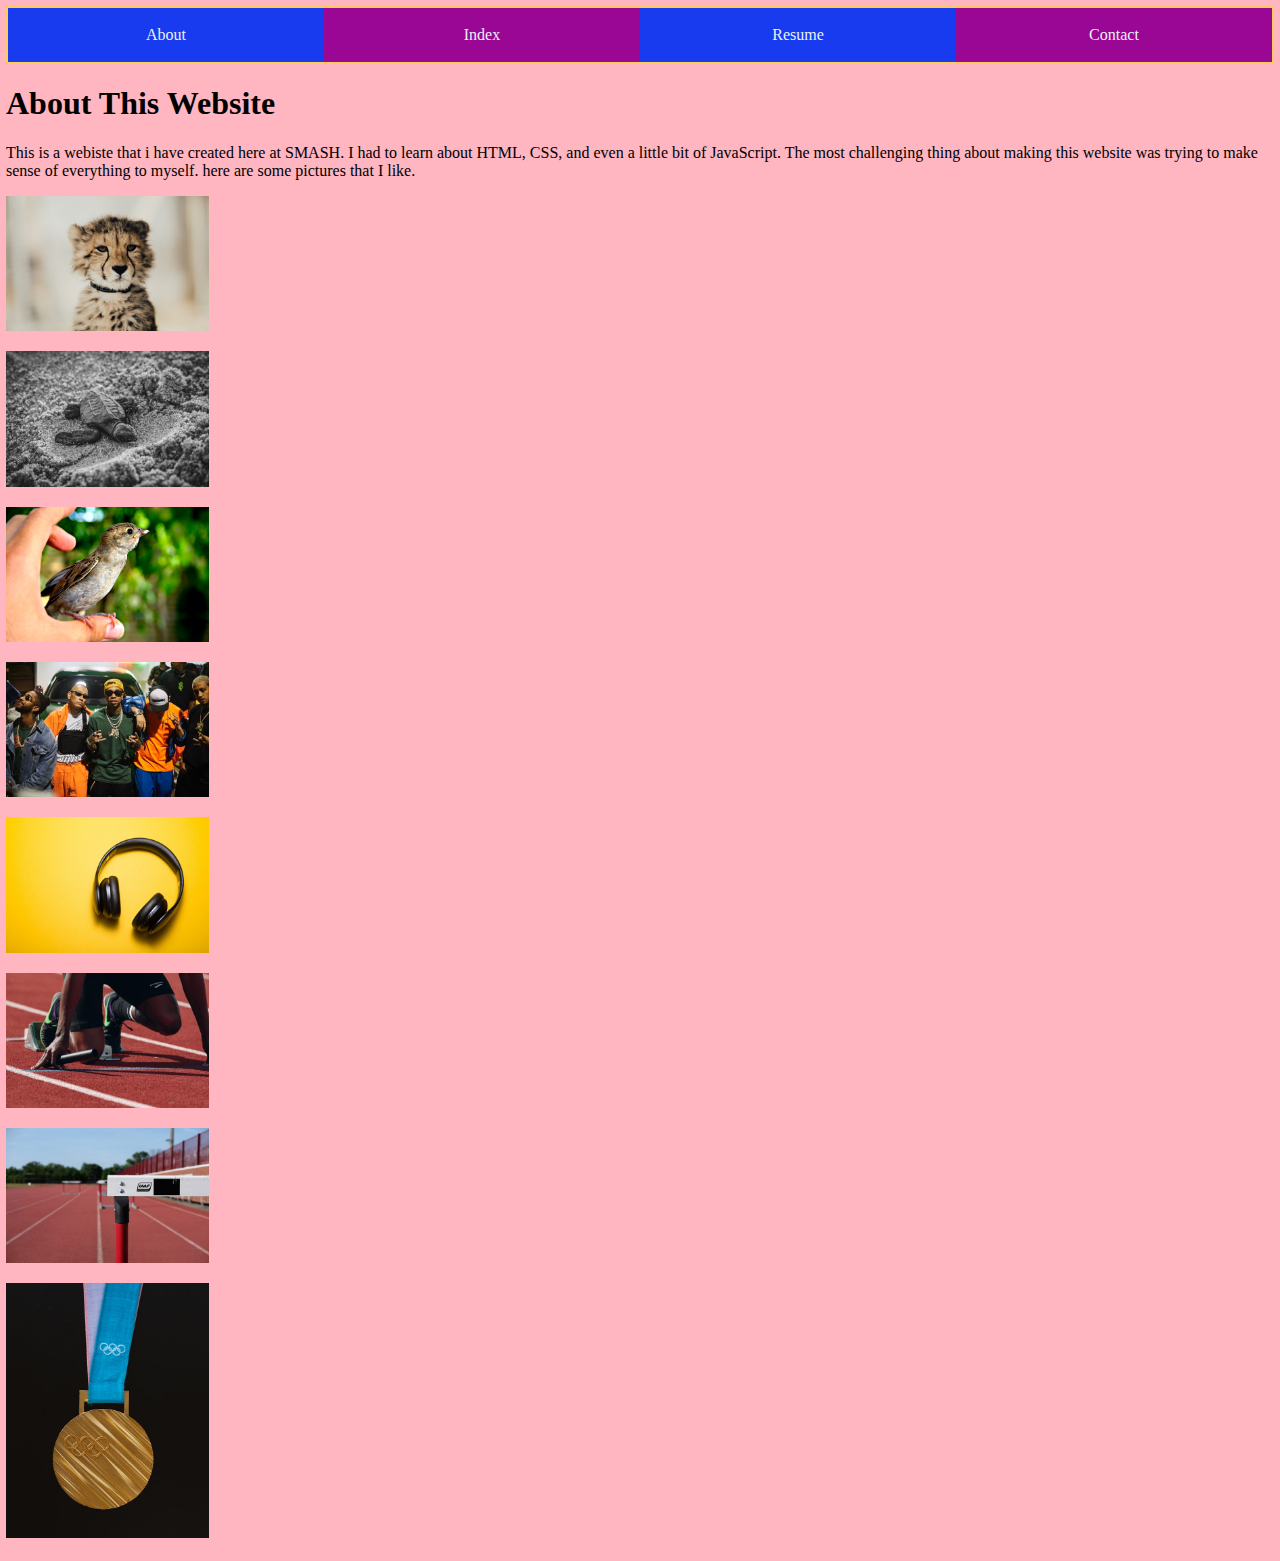
<file: index.html>
<!DOCTYPE html>
<html>

<head>

  <title>Monique's Website</title>

  <link rel= "stylesheet" href="style/main.css">


</head>
<body>

<div class="container">
    <div class= "navlink"> <a href="file:///C:/Users/SMASH%20Scholar/Desktop/monique-website/about.html">About</a></div>
    <div class= "navlink"> <a href="file:///C:/Users/SMASH%20Scholar/Desktop/monique-website/Index.html">Index</a></div>
    <div class= "navlink"> <a href="file:///C:/Users/SMASH%20Scholar/Desktop/monique-website/resume.html">Resume</a></div>
    <div class= "navlink"> <a href="file:///C:/Users/SMASH%20Scholar/Desktop/monique-website/contact.html?">Contact</a></div>
</div>
<h1> About This Website </h1>
<p> This is a webiste that i have created here at SMASH. I had to learn about
    HTML, CSS, and even a little bit of JavaScript. The most challenging thing
    about making this website was trying to make sense of everything to myself. here
    are some pictures that I like.
 <div id= "picturess" > <p><img src= "Photo(1).jpg" width= "203" ></p>
  <p><img src= "Photo(2).jpg" width= "203" ></p>
   <p><img src= "Photo(3).jpg" width= "203" ></p>
    <p><img src= "Photo(4).jpg" width= "203" ></p>
     <p><img src= "Photo(5).jpg" width= "203" ></p>
      <p><img src= "Photo(6).jpg" width= "203" ></p>
       <p><img src= "Photo(7).jpg" width= "203" ></p>
        <p><img src= "Photo(8).jpg" width= "203" ></p>
</div>
</file>
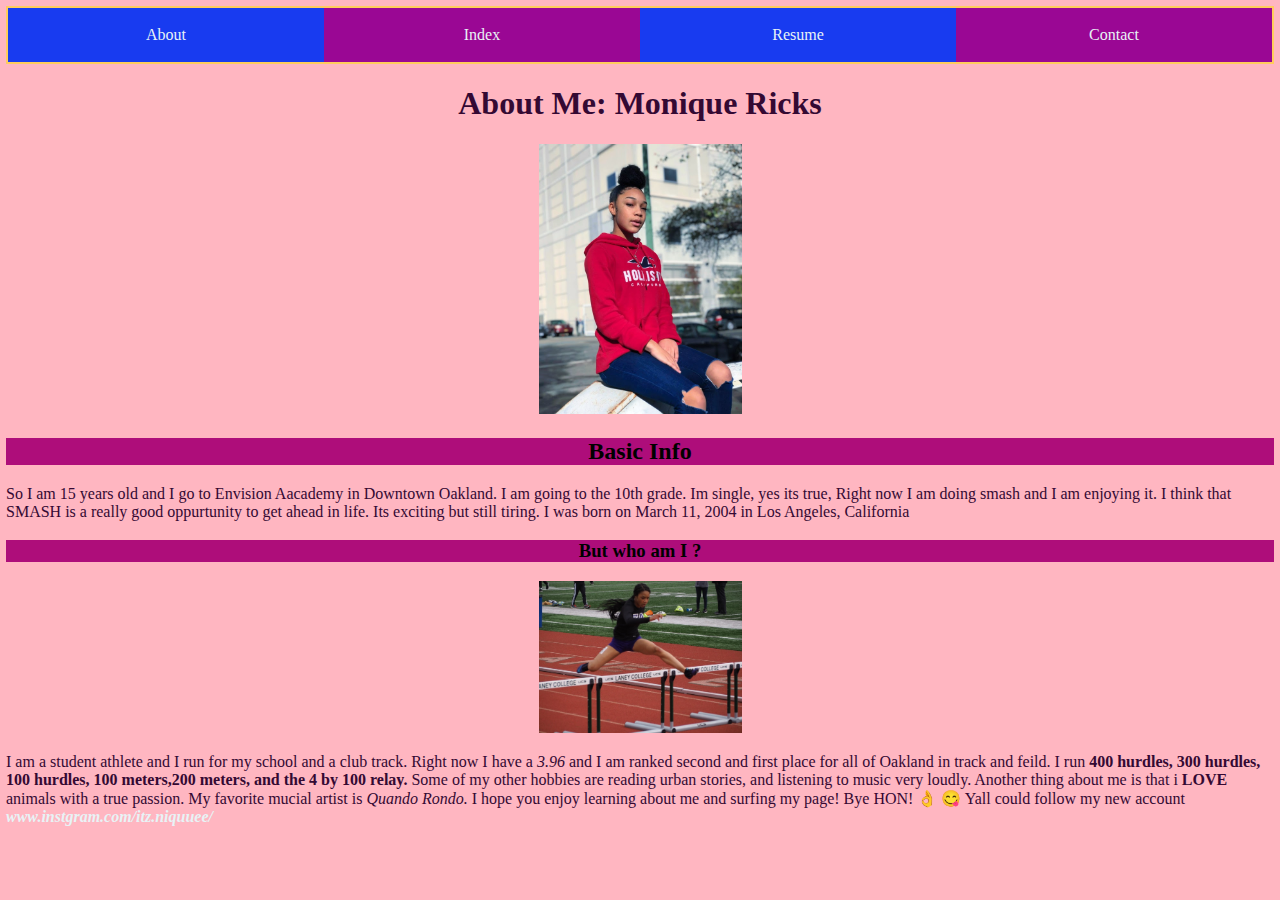
<file: about.html>
<!DOCTYPE html>
<html>

<head>

  <title>Monique's Website</title>

  <link rel= "stylesheet" href="style/main.css">


</head>
<body>


    <div class="container">
        <div class= "navlink"> <a href="file:///C:/Users/SMASH%20Scholar/Desktop/monique-website/about.html">About</a></div>
        <div class= "navlink"> <a href="file:///C:/Users/SMASH%20Scholar/Desktop/monique-website/Index.html">Index</a></div>
        <div class= "navlink"> <a href="file:///C:/Users/SMASH%20Scholar/Desktop/monique-website/resume.html">Resume</a></div>
        <div class= "navlink"> <a href="file:///C:/Users/SMASH%20Scholar/Desktop/monique-website/contact.html?">Contact</a></div>
    </div>

    <div id= "title"> <h1>About Me: Monique Ricks</h1></div>

    <div id="picture"  <p><img src= "Mee.jpg" width= "203" ></p> </div>


    <div id= "header"><h2> Basic Info </h2></div>

    <div id= "basic"> <p>  So I am 15 years old and I go to Envision Aacademy in Downtown Oakland. I am going to the 10th grade. Im single, yes its true, Right
              now I am doing smash and I am enjoying it. I think that SMASH is a really good oppurtunity to get ahead in life. Its exciting but still tiring. I
               was born on March 11, 2004 in Los Angeles, California</p></div>



 <div id= "header2"><h3> But who am I ? </h3></div>

<div id="picture2">   <p><img src= "MeRunning.jpg" width="203" ></p></div>

        <div id= "who">  <p>  I am a student athlete and I run for my school and a club track. Right now I have a <em>3.96</em> and I am ranked second and first place
              for all of Oakland in track and feild. I run <strong>400 hurdles, 300 hurdles, 100 hurdles, 100 meters,200 meters, and the 4 by 100 relay.</strong> Some of my other
              hobbies are reading urban stories, and listening to music very loudly. Another thing about me is that i <strong> LOVE </strong> animals with a true passion.
              My favorite mucial artist is<em> Quando Rondo.</em>
              I hope you enjoy learning about me and surfing my page!
              Bye HON! 👌 😋
              Yall could follow my new account <a href="https://www.instagram.com/itz.niquuee/"><strong> <em> www.instgram.com/itz.niquuee/ </em></strong>  </a>
</p></div>

  <!-- ALERT: THIS IS JUST A COMMENT -->

  <!--

      SECRET:Hey guys so if you can see this ur probably in this class with me so.. follow my new acc @itz.niquuee and be my friend!

  -->

</body>
</html>
</file>
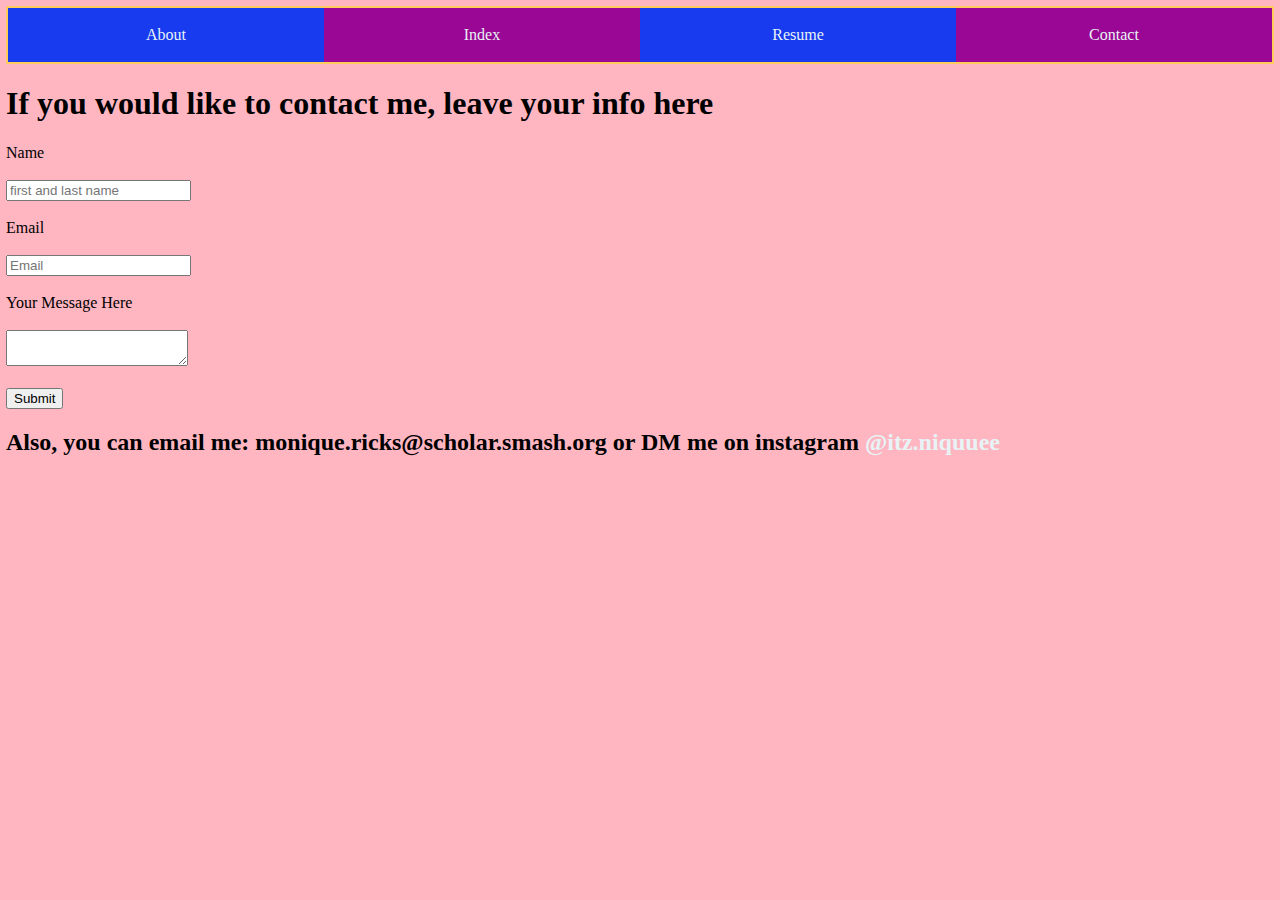
<file: contact.html>
<!DOCTYPE html>
<html>

<head>

  <title>Monique's Website</title>

  <link rel= "stylesheet" href="style/main.css">
</head>
<body>


    <div class="container">
        <div class= "navlink"> <a href="file:///C:/Users/SMASH%20Scholar/Desktop/monique-website/about.html">About</a></div>
        <div class= "navlink"> <a href="file:///C:/Users/SMASH%20Scholar/Desktop/monique-website/Index.html">Index</a></div>
        <div class= "navlink"> <a href="file:///C:/Users/SMASH%20Scholar/Desktop/monique-website/resume.html">Resume</a></div>
        <div class= "navlink"> <a href="file:///C:/Users/SMASH%20Scholar/Desktop/monique-website/contact.html?">Contact</a></div>
    </div>
<h1> If you would like to contact me, leave your info here </h1>

    <form method="POST" action="https://formspree.io/Natalia.turincio@scholar.smash.org">
<div id="Form">

     <label for="name"> Name </label><br></br>
    <input type="text" id="name" placeholder="first and last name"><br></br>

    <label for="email">Email </label><br></br>
    <input type="email" id="email" placeholder="Email"><br></br>

    <label for="message"> Your Message Here </label><br></br>
    <textarea id="message"></textarea><br></br>

   <button type="submit">Submit</button>
</div>
</form>
<h2> Also, you can email me: <a href= "https://mail.google.com/mail/u/0/?tab=rm&ogbl#inbox?compose=DmwnWsvBZVBCRpHbQFLSWWXtdcBNZKmLTTDwLxrQjPRbbdDMzLrqZLHgRGrlnmjnpXWjrMZBMdLG" ></a> monique.ricks@scholar.smash.org or DM me on instagram <a href="https://www.instagram.com/itz.niquuee/"> @itz.niquuee </a> </h2>
</file>
<file: style/main.css>
#title{
  text-align:center;
  color: #340933;
}
#picture{
  text-align:center;
}
#picture2{
  text-align:center;
}
#header{
  text-align: center;
  background-color: #AE0D7A ;
}
#header2{
  text-align: center;
  background-color: #AE0D7A ;
}
#who{
  color:#340933;
}
#basic{
  color:#340933;
}
#goto{
  color: ;
}
.container {
  display: flex;
  flex-direction: row;
  justify-content: flex-start;

}

.navlink{
  opacity: 1;
  flex: 1;
  background-color: ;
  list-style-type: none;
  margin: 0;
  padding: 0;
  width: 200px;
  background-color:


}

.navlink a{
  text-decoration: none;
  display: block;
   color: #000;
   padding: 8px 16px;
   background-color: #555
   color: white;

}
#pic{
text-align:center;
}
#College{
  text-align: center;
  color:  #00064f;
  background-color: lightpink;
}
#p{
  text-align: center;
  color:#340933 ;

}
#Topic{
  text-align: center;
  color:#340933;

}
#Head{
  text-align:center;
  color: #00064f;
  text-size: 20px;
  background-color: lightpink;
}
#job{
  text-align: center;
  color: #00064f;
}
#jobs{
  text-align: center;
  color: #00064f
}
.container {
  display: flex;
  flex-direction: row;
  justify-content: flex-start;

}

.navlink{
  flex: 1;
  background-color: lightpink;

}

.navlink a{
  text-decoration: none;

}
.container {
border: 2px solid #ffcc5c;
display: flex;
flex-direction: row;
}
.container > div {
  padding: 10px;
  text-align: center;
  font-size: 1em;
  color: #ffeead;
}

html, body {
  background-color: lightpink;
  margin: 3px;
}

.container > div:nth-child(1) {
  background-color: #183BF0;
}

.container > div:nth-child(2) {
  background-color: #9A0794;
}

.container > div:nth-child(3) {
  background-color: #183BF0;
}
.container > div:nth-child(4) {
  background-color: #9A0794;
}
.bodylink {
    color: black  !important;
}
.bodylink:hover {
    color: #C80000 !important;
}
a:before {
    color: #E8F3F6;
}
a:link {
    color: #E8F3F6;
    text-decoration: none;
}
a:visited{
    color: #E8F3F6;
}
a:hover {
    color: #fc03c6;
}
.container > div:hover {
    background-color: black;
    color: #E9E9E9;
    opacity: 1;
    transition: 0.4s;
}
</file>
